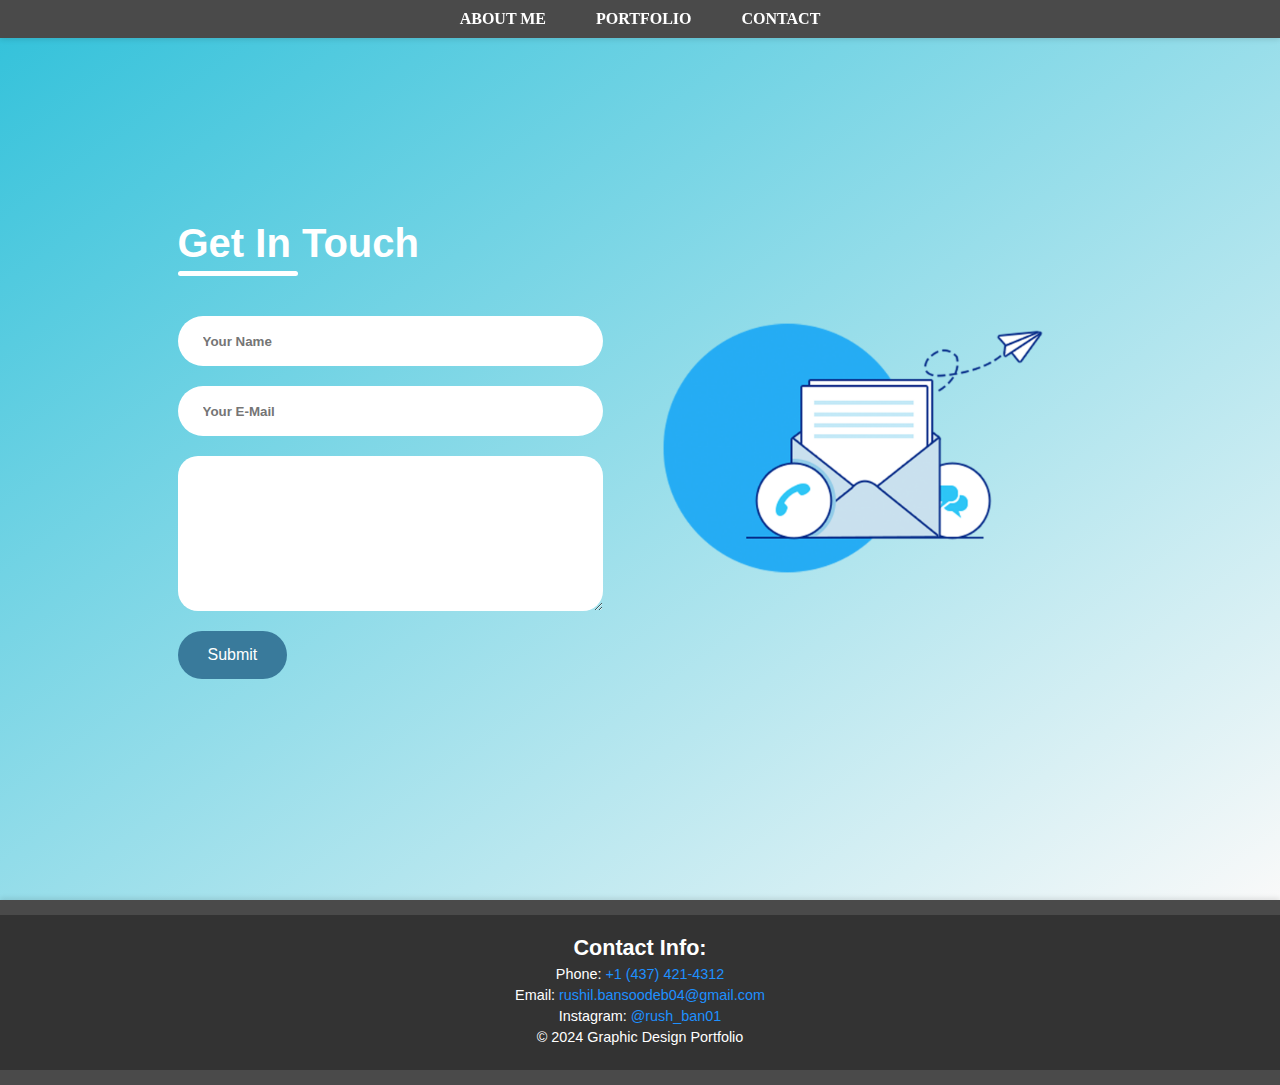
<file: contact.html>
<!DOCTYPE html>
<html lang="en">
<head>
    <meta charset="UTF-8">
    <meta name="viewport" content="width=device-width, initial-scale=1.0">
    <title>Contact Info</title>
    <link rel="stylesheet" href="styles.css">
</head>
<body>
    <header>
        <nav>
            <ul>
                <li><a href="index.html">ABOUT ME</a></li>
                <li><a href="gallery.html">PORTFOLIO</a></li>
                <li><a href="contact.html">CONTACT</a></li>
            </ul>
        </nav>
    </header>
    <div class="bigbox">
    <div class="contact-container">
        <form action="https://api.web3forms.com/submit" method="POST" class="contact-left">
            <div class="contact-left-title">
                <h2>Get In Touch</h2>
                <hr>
            </div>
            <input type="hidden" name="access_key" value="d904f284-d125-43e7-89e4-f63bb0837d8e">
            <input type="text" name="name" placeholder="Your Name" class="contact-inputs" required>
            <input type="email" name="email" placeholder="Your E-Mail" class="contact-inputs" required>
            <textarea name="message" placeholder="Your Message" class="contact-inputs" required> </textarea>
            <button type="submit">Submit</button>

        </form>
        <div class="contact-right">
            <img src="contact-us.png" alt="contactus-img">

        </div>
        </div>
        </div>


    <footer>
        <div class="footer">
            <h2>Contact Info:</h2>
            <p>Phone: <a href="tel:+14374214312">+1 (437) 421-4312</a></p>
            <p>Email: <a href="mailto:rushil.bansoodeb04@gmail.com">rushil.bansoodeb04@gmail.com</a></p>
            <p>Instagram: <a href="https://instagram.com/rush_ban01" target="_blank">@rush_ban01</a></p>
            <p>&copy; 2024 Graphic Design Portfolio</p>
        </div>
    </footer> 

</body>
</html>
</file>
<file: styles.css>
/* General Styles */
body {
    margin: 0;
    padding: 0;
    color: #333;
    font-family: 'Outfit';
    background: linear-gradient(to bottom, #ffffff, #cd6bd8);
      
    
}

header {
    position: relative;
    text-align: center;
    color: white;
}


.hero {
    background-image: url('mainpage-img/heroimg.png'); /* Add your hero image path here */
    background-size: cover;
    background-position: center;
    display:flex;
    flex-direction: column;
    justify-content: center;
    align-items: center;
    padding:10px;
    color: white;
    text-shadow: 0 2px 5px rgba(0, 0, 0, 0.3);
}


.hero-button {
    display:inline-block;
    padding: 10px 20px;
    background-color: #e35edd;
    color: rgb(255, 255, 255);
    text-decoration: none;
    font-weight: bold;
    border-radius: 5px;
    transition: background-color 0.3s ease;
    margin: 20px;
}

.hero-button:hover {
    background-color: #5cc3e0;
    color: #0e0e0e;
}

header nav {
    background-color: #4a4a4a;
    padding: 10px 0;
    box-shadow: 0 2px 5px rgba(0, 0, 0, 0.1);
    position: fixed;
    width: 100%;
    top: 0;
    left: 0;
}

header nav ul {
    list-style: none;
    padding: 0;
    margin: 0;
    display: flex;
    justify-content: center;
}

header nav ul li {
    margin: 0 15px;
}

header nav ul li a {
    color: #fff;
    text-decoration: none;
    font-weight: bold;
    font-family: Georgia, 'Times New Roman', Times, serif;
    transition: color 0.3s ease;
}

header nav ul li a:hover {
    color: #ffcc00;
}

/* Section Styles */
section {
    padding: 40px;
    margin: 20px auto;
    background-color: #fff;
    border-radius: 10px;
    box-shadow: 0 4px 10px rgba(0, 0, 0, 0.1);
    max-width: 800px;
}

section h2 {
    border-bottom: 3px solid #ffffff;
    padding-bottom: 10px;
    margin-bottom: 30px;
    font-size: 2em;
    color: #ffffff;
}

#about {
    background-color: #07C4F4;
    padding-top: 60px;
    padding-bottom: 60px;
    color: #fff;
}

#learn {
    background-color:#07C4F4;
    padding-top: 60px;
    padding-bottom: 60px;
    color: #ffffff;
}

#poster-img {
    padding-top: 60px;
    padding-bottom: 60px;
    background-color:#07C4F4;
}

.poster-img {
    display: flex;
    flex-wrap: wrap;
    gap: 20px;
    justify-content: center;
}

.poster-item {
    width: calc(33% - 20px);
    background-color: #fff;
    border-radius: 10px;
    box-shadow: 0 4px 10px rgba(0, 0, 0, 0.1);
    overflow: hidden;
    transition: transform 0.3s ease, box-shadow 0.3s ease;
}

.poster-item:hover {
    transform: translateY(-5px);
    box-shadow: 0 6px 15px rgba(0, 0, 0, 0.15);
}

.poster-item img {
    width: 100%;
    height: auto;
}

.poster-item p {
    padding: 15px;
    margin: 0;
    text-align: center;
    background-color: #f9f9f9;
    font-size: 1em;
    color: #666;
}

.view-more-container {
    text-align: center;
    margin-top: 20px;
}

.view-more-button {
    display: inline-block;
    padding: 10px 20px;
    background-color: #4a4a4a;
    color: #fff;
    text-decoration: none;
    font-weight: bold;
    border-radius: 5px;
    transition: background-color 0.3s ease, transform 0.3s ease;
}

.view-more-button:hover {
    background-color: #333;
    transform: translateY(-3px);
}

/* Footer Styles */
footer {
    background-color: #4a4a4a;
    color: #fff;
    text-align: center;
    padding: 15px 0;
    position: fixed;
    bottom: 0;
    width: 100%;
    box-shadow: 0 -2px 5px rgba(0, 0, 0, 0.1);
    font-size: 0.9em;
    position: relative;
}


.footer {
    background-color: #333;
    color: #fff;
    padding: 20px 0;
    text-align: center;
    position: relative;
    width: 100%;
    bottom: 0;
}
.footer h2 {
    margin: 0;
    font-size: 1.5em;
}
.footer p {
    margin: 5px 0;
}
.footer a {
    color: #1E90FF;
    text-decoration: none;
}
.footer a:hover {
    text-decoration: underline;
}
/* General Styles */
body {
    font-family: 'Helvetica Neue', Arial, sans-serif;
    margin: 0;
    padding: 0;
    background-color: #f4f4f9;
    color: #333;
}

*{
    padding:0;
    margin: 0;
    box-sizing: border-box;
}

.contact-container{
    height: 100vh;
    display: flex;
    align-items: center;
    justify-content: space-evenly;
}

.contact-left{
    display: flex;
    flex-direction: column;
    align-items: start;
    gap: 20px;
}

.contact-left-title h2{
    font-weight: 600;
    color: #ffffff;
    font-size: 40px;
    margin-bottom: 5px;
}

.contact-left-title hr{
    border: none;
    width: 120px;
    height: 5px;
    background-color:#ffffff;
    border-radius: 10px;
    margin-bottom: 20px;

}

.contact-inputs{
    width: 400px;
    height: 50px;
    border:none;
    outline: none;
    padding-left: 25px;
    font-weight: 600;
    color: #000000;
    border-radius: 50px;
}


.contact-left textarea{
    height: 140px;
    padding-top: 15px;
    border-radius: 20px;
}

.contact-left button{

    display: flex;
    align-items: center;
    padding: 15px 30px;
    font-size: 16px;
    color: rgb(255, 255, 255);
    gap: 10px;
    border:none ;
    border-radius: 50px;
    background:#397a9b;
    cursor: pointer;
}

.contact-right img{
    width: 400px;
    padding: 70px 0;
    margin: 50px;
    

}

.contact-left button:hover{
    box-shadow: 0 12px 16px 0 rgba(0,0,0,0.24), 0 17px 50px 0 rgba(0,0,0,0.19);
}





.bigbox{
    font-family: Arial, sans-serif;
    display: flex;
    justify-content: center;
    align-items: center;
    height: 100vh;
    background:linear-gradient(145deg,#31c1da,#f9f9f9);
    margin: 0;
}

.contact-info {
    background-color: #fff;
    padding: 30px;
    border-radius: 8px;
    box-shadow: 0 0 15px rgba(0, 0, 0, 0.1);
    text-align: center;
    max-width: 400px;
    width: 100%;
}

.contact-info h2 {
    margin-bottom: 20px;
    color: #333;
}

.contact-info p {
    margin: 10px 0;
    font-size: 18px;
    color: #555;
}

.herops {
    background-image: url('gallery.heroimg.jpg'); /* Add your hero image path here */
    background-size: cover;
    background-position: center;
    display: flex;
    height: 100vh;
    flex-direction: column;
    justify-content: center;
    align-items: center;
    color: white;
    text-shadow: 0 2px 5px rgba(0, 0, 0, 0.3);
}




.herops-button {
    display: inline-block;
    padding: 10px 20px;
    margin-top: 20px;
    background-color: #e8491d;
    color: #fff;
    text-decoration: none;
    font-size: 1.2em;
    border-radius: 5px;
}

.herops-button:hover {
    background-color: #d73c0b;
}

.herops h1{
    padding: 20px;
    font-family: system-ui, -apple-system, BlinkMacSystemFont, 'Segoe UI', Roboto, Oxygen, Ubuntu, Cantarell, 'Open Sans', 'Helvetica Neue', sans-serif;
    font-weight: 900;
    color: #fcf9ff;
    margin: 10px;
    border-radius: 40%;
    box-shadow: #0e0e0e;
}

/* Navigation Styles */
nav {
    background-color: #444;
    text-align: center;
    padding: 10px 0;
}

nav ul {
    list-style: none;
    padding: 0;
    margin: 0;
}

nav ul li {
    display: inline;
    margin: 0 10px;
}

nav ul li a {
    color: #fff;
    text-decoration: none;
    padding: 5px 10px;
    border-radius: 5px;
}

nav ul li a:hover {
    background-color: #555;
}

/* Illustrator Section */
.illustrator {
    display: grid;
    grid-template-columns: repeat(auto-fit, minmax(150px, 1fr));
    gap: 20px;
    text-align: center;
    color: #fff;
    background-color: #eea6a6;
    padding: 50px;
    background-image: url('gallery/illustrator.png');
    background-size: cover;
    background-position: center;
}

.illutratortext h1 {
    font-size: 50px;
    font-family: Georgia, 'Times New Roman', Times, serif;
    margin-bottom: 20px;
    text-align: center;
    padding: 20px;
}

.illustrator img {
    width: 100%;
    height: auto;
    border-radius: 10px;
}


.branding{
    text-align: center;
    max-width: 100%;
    padding: 20px;
    margin: 20px;
    font-size: 30px;
    font-family: 'Times New Roman', Times, serif;
    
}

.branding h1{
    margin: 10px;
}
*,
*::after,
*::before {
  margin: 0;
  padding: 0;
  box-sizing: inherit; 
}






.gallery {
    display: grid;
    grid-template-columns: repeat(8, 1fr);
    grid-template-rows: repeat(8, 5vw);
    grid-gap: 1.5rem; 
  }
  
  .gallery__img {
    width: 100%;
    height: 100%;
    object-fit: cover;
    display: block; 
  }
  
  .gallery__item--1 {
    grid-column-start: 1;
    grid-column-end: 2;
    grid-row-start: 1;
    grid-row-end: 3;
    width: 100%;
  
    /** Alternative Syntax **/
    /* grid-column: 1 / span 2;  */
    /* grid-row: 1 / span 2; */
  }
  
  .gallery__item--2 {
    grid-column-start: 2;
    grid-column-end: 5;
    grid-row-start: 1;
    grid-row-end: 3;
  
    /** Alternative Syntax **/
    /* grid-column: 3 / span 2;  */
    /* grid-row: 1 / span 2; */
  }
  
  .gallery__item--3 {
    grid-column-start: 5;
    grid-column-end: 9;
    grid-row-start: 1;
    grid-row-end: 10;
   
    
  
    /** Alternative Syntax **/
    /* grid-column: 5 / span 4;
    grid-row: 1 / span 5; */
  }
  
  .gallery__item--4 {
    grid-column-start: 1;
    grid-column-end: 5;
    grid-row-start: 3;
    grid-row-end: 8;
  
    /** Alternative Syntax **/
    /* grid-column: 1 / span 4;  */
    /* grid-row: 3 / span 3; */
  }
  
  .gallery__item--5 {
    grid-column-start: 1;
    grid-column-end: 5;
    grid-row-start: 8;
    grid-row-end: 10;
  
    /** Alternative Syntax **/
    /* grid-column: 1 / span 4; */
    /* grid-row: 6 / span 3; */
  }
  
  .gallery__item--6 {
    grid-column-start: 5;
    grid-column-end: 9;
    grid-row-start: 6;
    grid-row-end: 9;
  
    /** Alternative Syntax **/
    /* grid-column: 5 / span 4; */
    /* grid-row: 6 / span 3; */
  }

  .branding2__img {
    width: 100%;
    height: 100%;
    object-fit: cover;
}

.branding2 {
    display: grid;
    gap: 20px;
    padding: 20px;
    background-color: #ffffff;
    box-shadow: 0 0 10px rgba(0, 0, 0, 0.1);
    margin: 20px;
    border-radius: 10px;
}

.branding2 img {
    width: 91%;
    height: auto;
   padding: 50px;
    margin: 10px;display: block;
    text-align: center;

}

.logo {
    text-align: center;
    padding: 10px;
    margin: 10px;
}

.logo img{
    width: 50%;
    grid-template-columns: auto;
    margin: 10px;
    border-radius: 10px;
}

.logo h1{
    font-family: 'Times New Roman', Times, serif;
    padding: 20px;
    font-size: 80px;
}

.poster {
    text-align: center;
    padding: 10px;
    margin: 10px;
}

.poster img{
    width: 30%;
    grid-template-columns: auto;
    margin: 10px;
    border-radius: 5px;
}

.poster h1{
    font-family: 'Times New Roman', Times, serif;
    padding: 20px;
    font-size: 80px;
    color: #ffffff;
}

.adobefresco{
    text-align: center;
    padding: auto;
}

.adobefresco img{

    width: 60vw;
    padding: 20px;

}

.adobefresco h1{
    font-family: 'Times New Roman', Times, serif;
    padding: 20px;
    font-size: 60px;
    color: #ffffff;
}



.winecity {
    display: flex;
    justify-content: space-around;
    align-items: center;
    padding: 20px;
    background-color: #f5f5f5;
    border: 2px solid #ccc;
    border-radius: 10px;
}


.winecity img {
    max-width: 45%;
    height: auto;
    box-shadow: 0 4px 8px rgba(0, 0, 0, 0.1);
    border-radius: 5px;
    transition: transform 0.3s ease;
}

.winecity img:hover {
    transform: scale(1.20);
}

.loc {
    text-align: center;
    padding: 20px;
    background-color: #f0f0f0;
    border: 2px solid #ddd;
    border-radius: 10px;
}

.loc h1 {
    font-size: 2em;
    color: #000000;
    margin-bottom: 20px;
    font-family: 'Times New Roman', Times, serif;
}

.locimages {
    display: flex;
    flex-wrap: wrap;
    justify-content: center;
    gap: 20px;
}

.locimages img {
    max-width: 30%;
    height: auto;
    box-shadow: 0 4px 8px rgba(0, 0, 0, 0.1);
    border-radius: 5px;
    transition: transform 0.3s ease;
}

.locimages img:hover {
    transform: scale(1.05);
}

.wine h1{
    text-align: center;
    font-size: 2em;
    font-family: 'Times New Roman', Times, serif;
    color: #ffffff;
    padding: 20px;
}

.poster img:hover {
    transform: scale(1.10);
}

.pdf-link {
    display: inline-block;
    padding: 10px 20px;
    text-decoration: none;
    border-radius: 5px;
    justify-content: center;
}



.bigrush{
    text-align: center;
}

.pdf-container iframe {
    width: 40%;
    height: 750px;
    padding: 10px;
}


@media (max-width: 600px) {
    header nav ul {
        display: flex;
        flex-direction: column;
        align-items: center;
    }

    header nav ul li {
        margin: 10px 0;
    }

    .contact-container {
        display: flex;
        flex-direction: column;
        align-items: center;
    }

    .contact-left,
    .contact-right {
        width: 100%;
        padding: 10px;
    }
}

@media (max-width: 600px) {

    body {
        margin: 0;
        padding: 0;
        color: #333;
        font-family: 'Outfit', sans-serif;
        background: linear-gradient(to bottom, #ffffff, #cd6bd8);
    }
    
    header {
        position: relative;
        text-align: center;
        color: white;
    }
    
    .hero {
        background-image: url('mainpage-img/heroimg.png'); /* Add your hero image path here */
        background-size: cover;
        background-position: center;
        height: 102vh;
        display:flex;
        flex-direction: column;
        justify-content: center;
        align-items: center;
        color: white;
        text-shadow: 0 2px 5px rgba(0, 0, 0, 0.3);
    }
    
    .hero-button {
        display:inline-block;
        padding: 10px 20px;
        background-color: #e35edd;
        color: rgb(255, 255, 255);
        text-decoration: none;
        font-weight: bold;
        border-radius: 5px;
        transition: background-color 0.3s ease;
        margin: 20px;
    }
    
    .hero-button:hover {
        background-color: #5cc3e0;
        color: #0e0e0e;
    }
    
    header nav {
        background-color: #4a4a4a;
        padding: 10px 0;
        box-shadow: 0 2px 5px rgba(0, 0, 0, 0.1);
        position: fixed;
        width: 100%;
        top: 0;
        left: 0;
    }
    
    header nav ul {
        list-style: none;
        padding: 0;
        margin: 0;
        display: flex;
        justify-content: center;
    }
    
    header nav ul li {
        margin: 0 15px;
    }
    
    header nav ul li a {
        color: #fff;
        text-decoration: none;
        font-weight: bold;
        font-family: Georgia, 'Times New Roman', Times, serif;
        transition: color 0.3s ease;
    }
    
    header nav ul li a:hover {
        color: #ffcc00;
    }
    
    /* Section Styles */
    section {
        padding: 40px;
        margin: 20px auto;
        background-color: #fff;
        border-radius: 10px;
        box-shadow: 0 4px 10px rgba(0, 0, 0, 0.1);
        max-width: 800px;
    }
    
    section h2 {
        border-bottom: 3px solid #ffffff;
        padding-bottom: 10px;
        margin-bottom: 30px;
        font-size: 2em;
        color: #ffffff;
    }
    
    #about, #learn, #poster-img {
        background-color: #07C4F4;
        padding-top: 60px;
        padding-bottom: 60px;
        color: #fff;
    }
    
    .poster-img {
        display: flex;
        flex-wrap: wrap;
        gap: 20px;
        justify-content: center;
    }
    
    .poster-item {
        width: calc(33% - 20px);
        background-color: #fff;
        border-radius: 10px;
        box-shadow: 0 4px 10px rgba(0, 0, 0, 0.1);
        overflow: hidden;
        transition: transform 0.3s ease, box-shadow 0.3s ease;
    }
    
    .poster-item:hover {
        transform: translateY(-5px);
        box-shadow: 0 6px 15px rgba(0, 0, 0, 0.15);
    }
    
    .poster-item img {
        width: 100%;
        height: auto;
    }
    
    .poster-item p {
        padding: 15px;
        margin: 0;
        text-align: center;
        background-color: #f9f9f9;
        font-size: 1em;
        color: #666;
    }
    
    .view-more-container {
        text-align: center;
        margin-top: 20px;
    }
    
    .view-more-button {
        display: inline-block;
        padding: 10px 20px;
        background-color: #4a4a4a;
        color: #fff;
        text-decoration: none;
        font-weight: bold;
        border-radius: 5px;
        transition: background-color 0.3s ease, transform 0.3s ease;
    }
    
    .view-more-button:hover {
        background-color: #333;
        transform: translateY(-3px);
    }
    
    /* Footer Styles */
    footer, .footer {
        background-color: #4a4a4a;
        color: #fff;
        text-align: center;
        padding: 15px 0;
        position: fixed;
        bottom: 0;
        width: 100%;
        box-shadow: 0 -2px 5px rgba(0, 0, 0, 0.1);
        font-size: 0.9em;
    }
    
    .footer {
        background-color: #333;
        padding: 20px 0;
    }
    
    .footer h2 {
        margin: 0;
        font-size: 1.5em;
    }
    
    .footer p {
        margin: 5px 0;
    }
    
    .footer a {
        color: #1E90FF;
        text-decoration: none;
    }
    
    .footer a:hover {
        text-decoration: underline;
    }
    
    /* General Styles */
    body {
        font-family: 'Helvetica Neue', Arial, sans-serif;
        margin: 0;
        padding: 0;
        background-color: #f4f4f9;
        color: #333;
    }
    
    * {
        padding: 0;
        margin: 0;
        box-sizing: border-box;
    }
    
    .contact-container {
        height: 100vh;
        display: flex;
        align-items: center;
        justify-content: space-evenly;
    }
    
    .contact-left {
        display: flex;
        flex-direction: column;
        align-items: start;
        gap: 20px;
    }
    
    .contact-left-title h2 {
        font-weight: 600;
        color: #ffffff;
        font-size: 40px;
        margin-bottom: 5px;
    }
    
    .contact-left-title hr {
        border: none;
        width: 120px;
        height: 5px;
        background-color: #ffffff;
        border-radius: 10px;
        margin-bottom: 20px;
    }
    
    .contact-inputs {
        width: 400px;
        height: 50px;
        border: none;
        outline: none;
        padding-left: 25px;
        font-weight: 600;
        color: #000000;
        border-radius: 50px;
    }
    
    .contact-left textarea {
        height: 140px;
        padding-top: 15px;
        border-radius: 20px;
    }
    
    .contact-left button {
        display: flex;
        align-items: center;
        padding: 15px 30px;
        font-size: 16px;
        color: rgb(255, 255, 255);
        gap: 10px;
        border: none;
        border-radius: 50px;
        background: #397a9b;
        cursor: pointer;
    }
    
    .contact-right img {
        width: 400px;
        padding: 70px 0;
        margin: 50px;
    }
    
    .contact-left button:hover {
        box-shadow: 0 12px 16px 0 rgba(0, 0, 0, 0.24), 0 17px 50px 0 rgba(0, 0, 0, 0.19);
    }
    
    .bigbox {
        font-family: Arial, sans-serif;
        display: flex;
        justify-content: center;
        align-items: center;
        height: 100vh;
        background: linear-gradient(145deg, #31c1da, #f9f9f9);
        margin: 0;
    }
    
    .contact-info {
        background-color: #fff;
        padding: 30px;
        border-radius: 8px;
        box-shadow: 0 0 15px rgba(0, 0, 0, 0.1);
        text-align: center;
        max-width: 400px;
        width: 100%;
    }
    
    .contact-info h2 {
        margin-bottom: 20px;
        color: #333;
    }
    
    .contact-info p {
        margin: 10px 0;
        font-size: 18px;
        color: #555;
    }
    
    .herop {
        background-image: url('gallery/HeroImg.png'); /* Add your hero image path here */
        background-size: cover;
        background-position: center;
        height: 100vh;
        display: flex;
        flex-direction: column;
        justify-content: center;
        align-items: center;
        color: white;
        text-shadow: 0 2px 5px rgba(0, 0, 0, 0.3);
    }
    
    .herop-button {
        display: inline-block;
        padding: 10px 20px;
        margin-top: 20px;
        background-color: #e8491d;
        color: #fff;
        text-decoration: none;
        font-size: 1.2em;
        border-radius: 5px;
    }
    
    .herop-button:hover {
        background-color: #d73c0b;
    }
    
    .herop h1 {
        padding: 20px;
        font-size: 40px;
        color: #ffffff;
    }
}

@media (max-width: 600px) {
    .contact-container {
        flex-direction: column;
        height: auto;
        padding: 20px;
    }

    .contact-left, .contact-right {
        width: 100%;
    }

    .contact-left {
        align-items: center;
        text-align: center;
    }

    .contact-left-title h2 {
        font-size: 30px;
    }

    .contact-inputs, .contact-left textarea {
        width: 100%;
    }

    .contact-right img {
        width: 80%;
        margin: 20px 0;
    }
}

@media (max-width: 768px) {
    header nav ul {
        flex-direction: column;
        align-items: center;
    }

    .poster-item {
        width: 100%;
        margin-bottom: 20px;
    }

    .hero {
        height: 70vh;
    }

    .hero h1 {
        font-size: 2em;
    }

    .hero p {
        font-size: 1.2em;
    }
}

@media (max-width: 768px) {
    .illustrator img {
        flex: 1 1 calc(50% - 20px); /* Two images per row on tablets */
    }
}

@media (max-width: 480px) {
    .illustrator img {
        flex: 1 1 calc(100% - 20px); /* One image per row on mobile */
    }
}

.mySlides {
    display: none;
    width: 100%;
    margin: auto;
  }
  .w3-content {
    max-width: 500px;
    margin: auto;
  }
</file>
